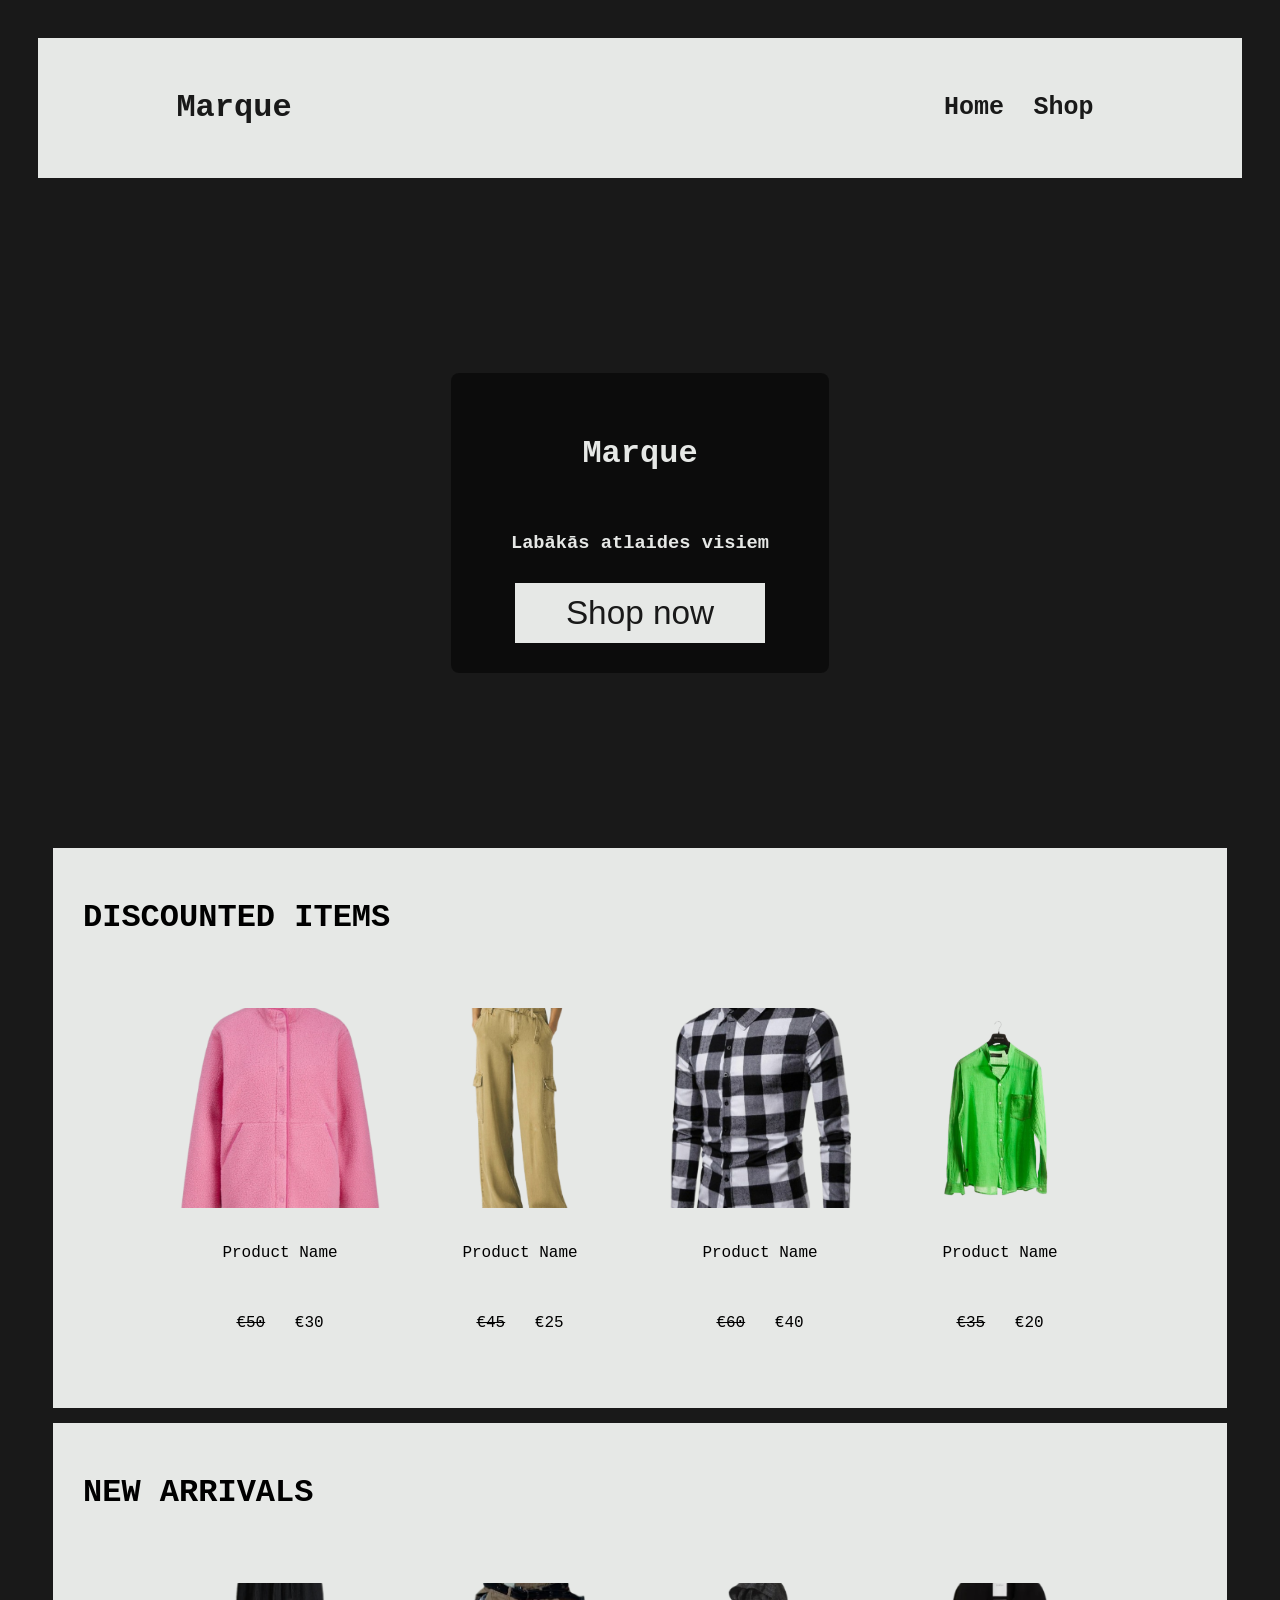
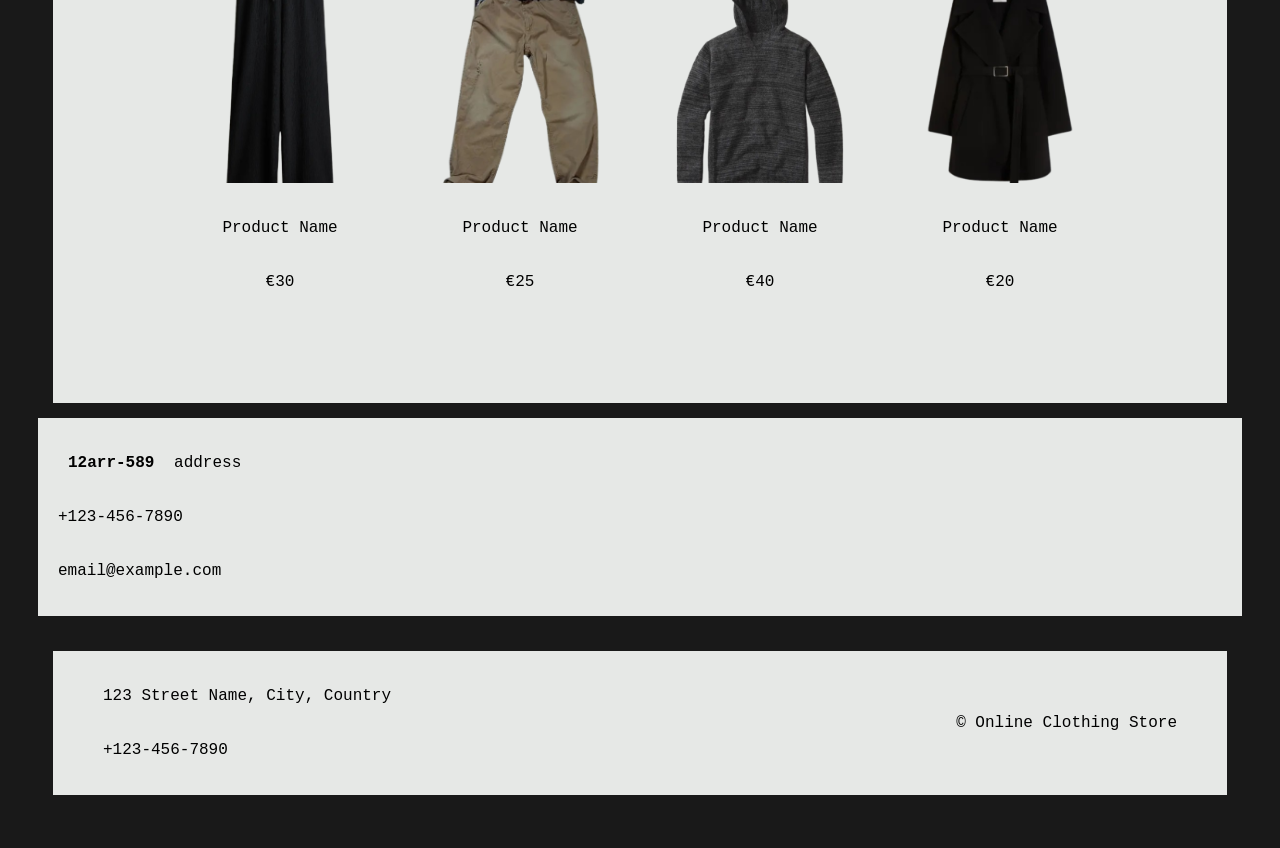
<file: index.html>
<!DOCTYPE html>
<html lang="en">
<head>
    <meta charset="UTF-8">
    <meta name="viewport" content="width=device-width, initial-scale=1.0">
    <title>Document</title>
    <link rel="stylesheet" href="main.css">
</head>
<body>
    <header>
    <div class="log_na">
        <h1>Marque</h1>
            <nav>
                <a href="index.html">Home</a>
                <a href="lapa2.html">Shop</a>
            </nav>
        </div>
    </header>
    <main>
        <div class="hero">
            <div class="hero_title">
                <h1>Marque</h1>
                <h3>Labākās atlaides visiem</h3>
                <button id="shop_here_but" onclick="window.location.href='lapa2.html'">Shop now</button>
            </div>
        </div>

        <div class="discount_item">
            <h1>DISCOUNTED ITEMS</h1>

            <div class="spacing_middle">
                <div class="discount_item_spacing">

                    <div class="product_card">
                        <img src="codeimg/discount1.png">
                        <p class="product_name">Product Name</p>
                        <p class="price"><s class="old_price">€50</s> <span class="new_price">€30</span></p>
                    </div>

                    <div class="product_card">
                        <img src="codeimg/discount2.png">
                        <p class="product_name">Product Name</p>
                        <p class="price"><s class="old_price">€45</s> <span class="new_price">€25</span></p>
                    </div>

                    <div class="product_card">
                        <img src="codeimg/discount3.png">
                        <p class="product_name">Product Name</p>
                        <p class="price"><s class="old_price">€60</s> <span class="new_price">€40</span></p>
                    </div>

                    <div class="product_card">
                        <img src="codeimg/discount4.png">
                        <p class="product_name">Product Name</p>
                        <p class="price"><s class="old_price">€35</s> <span class="new_price">€20</span></p>
                    </div>

                </div>
            </div>
        </div>


        <div class="discount_item">
            <h1>NEW ARRIVALS</h1>

            <div class="spacing_middle">
                <div class="discount_item_spacing">

                    <div class="product_card">
                        <img src="codeimg/discount5.png">
                        <p class="product_name">Product Name</p>
                        <span class="new_price">€30</span></p>
                    </div>

                    <div class="product_card">
                        <img src="codeimg/discount6.png">
                        <p class="product_name">Product Name</p>
                        <span class="new_price">€25</span></p>
                    </div>

                    <div class="product_card">
                        <img src="codeimg/discount7.png">
                        <p class="product_name">Product Name</p>
                        <span class="new_price">€40</span></p>
                    </div>

                    <div class="product_card">
                        <img src="codeimg/discount8.png">
                        <p class="product_name">Product Name</p>
                        <span class="new_price">€20</span></p>
                    </div>

                </div>
            </div>
        </div>

        <div class="info_details_end">
            <p><strong>12arr-589</strong> address</p>
            <p>+123-456-7890</p>
            <p>email@example.com</p>
        </div>
    </main>
    <footer>
        <div class="footer_content">
            <div class="footer_left">
                <p>123 Street Name, City, Country</p>
                <p>+123-456-7890</p>
            </div>
            <div class="footer_right">
                <p>© Online Clothing Store</p>
            </div>
        </div>
</footer>
    
</body>
</html>
</file>
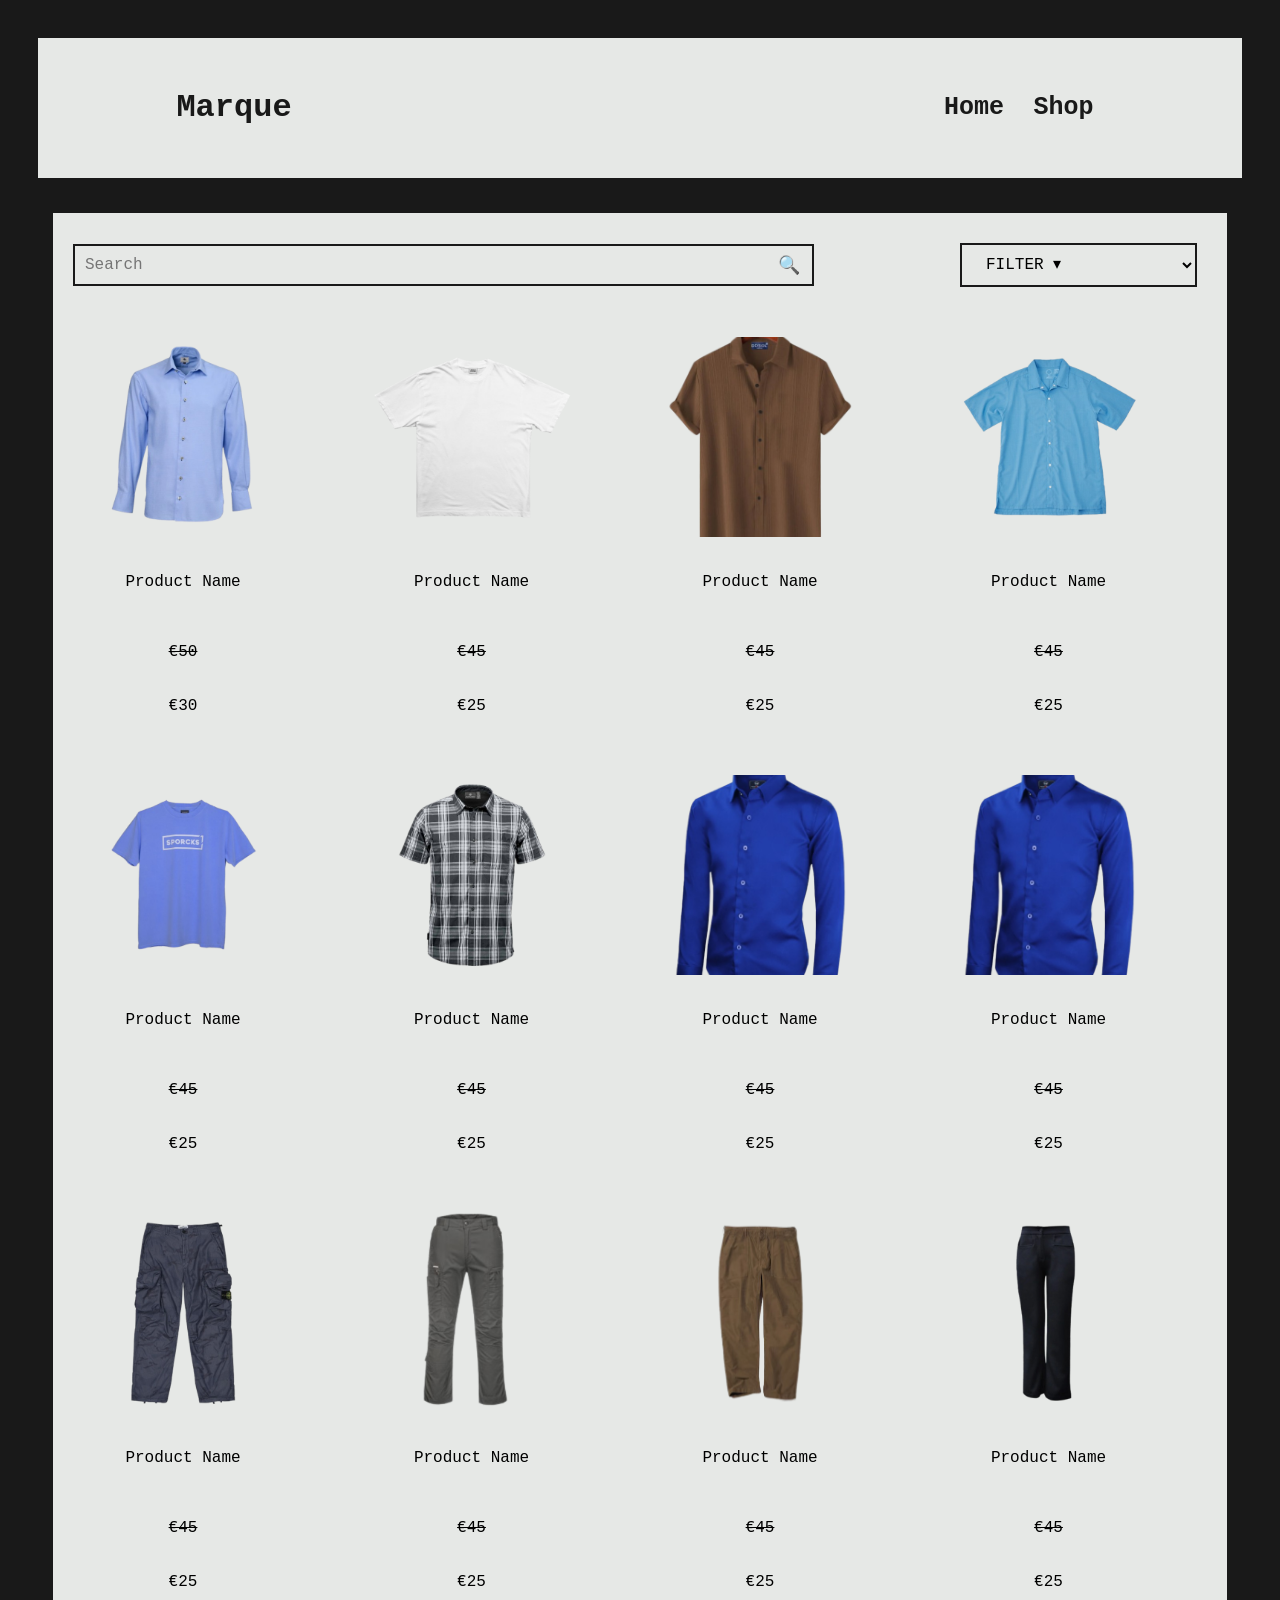
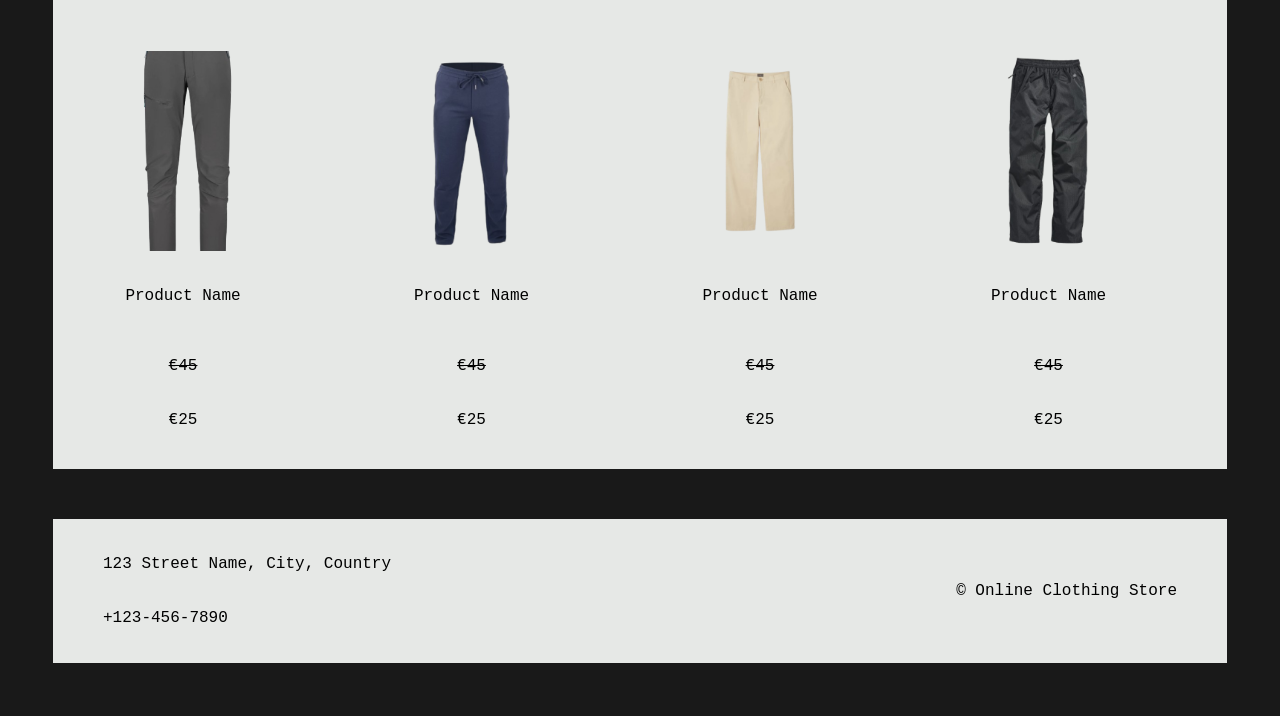
<file: lapa2.html>
<!DOCTYPE html>
<html lang="en">
<head>
    <meta charset="UTF-8">
    <meta name="viewport" content="width=device-width, initial-scale=1.0">
    <title>Document</title>
    <link rel="stylesheet" href="main.css">
</head>
<body>
    <header>
    <div class="log_na">
        <h1>Marque</h1>
            <nav>
                <a href="index.html">Home</a>
                <a href="lapa2.html">Shop</a>
            </nav>
        </div>
    </header>
    <main>
    <div class="shop_container">
        <div class="search_filter_bar">
            <div class="search_box">
                <input type="text" placeholder="Search">
                <button class="search_btn">🔍</button>
            </div>
            <div class="filter_box">
                <select>
                    <option>FILTER ▾</option>
                    <option>Price: Low to High</option>
                    <option>Price: High to Low</option>
                    <option>Newest</option>
                </select>
            </div>
        </div>
        <div class="product_grid">

            <div class="product_card">
                <img src="codeimg/main1.png">
                <p class="product_name">Product Name</p>
                <p class="price"><s class="old_price">€50</s></p>
                <span class="new_price">€30</span>
            </div>

            <div class="product_card">
                <img src="codeimg/main2.png">
                <p class="product_name">Product Name</p>
                <p class="price"><s class="old_price">€45</s></p>
                <span class="new_price">€25</span>
            </div>

            <div class="product_card">
                <img src="codeimg/main3.png">
                <p class="product_name">Product Name</p>
                <p class="price"><s class="old_price">€45</s></p>
                <span class="new_price">€25</span>
            </div>

            <div class="product_card">
                <img src="codeimg/main4.png">
                <p class="product_name">Product Name</p>
                <p class="price"><s class="old_price">€45</s></p>
                <span class="new_price">€25</span>
            </div>

            <div class="product_card">
                <img src="codeimg/main5.png">
                <p class="product_name">Product Name</p>
                <p class="price"><s class="old_price">€45</s></p>
                <span class="new_price">€25</span>
            </div>

            <div class="product_card">
                <img src="codeimg/main6.png">
                <p class="product_name">Product Name</p>
                <p class="price"><s class="old_price">€45</s></p>
                <span class="new_price">€25</span>
            </div>

            <div class="product_card">
                <img src="codeimg/main7.png">
                <p class="product_name">Product Name</p>
                <p class="price"><s class="old_price">€45</s></p>
                <span class="new_price">€25</span>
            </div>

            <div class="product_card">
                <img src="codeimg/main7.png">
                <p class="product_name">Product Name</p>
                <p class="price"><s class="old_price">€45</s></p>
                <span class="new_price">€25</span>
            </div>

            <div class="product_card">
                <img src="codeimg/main8.png">
                <p class="product_name">Product Name</p>
                <p class="price"><s class="old_price">€45</s></p>
                <span class="new_price">€25</span>
            </div>

            <div class="product_card">
                <img src="codeimg/main9.png">
                <p class="product_name">Product Name</p>
                <p class="price"><s class="old_price">€45</s></p>
                <span class="new_price">€25</span>
            </div>

            <div class="product_card">
                <img src="codeimg/main10.png">
                <p class="product_name">Product Name</p>
                <p class="price"><s class="old_price">€45</s></p>
                <span class="new_price">€25</span>
            </div>

            <div class="product_card">
                <img src="codeimg/main11.png">
                <p class="product_name">Product Name</p>
                <p class="price"><s class="old_price">€45</s></p>
                <span class="new_price">€25</span>
            </div>

            <div class="product_card">
                <img src="codeimg/main12.png">
                <p class="product_name">Product Name</p>
                <p class="price"><s class="old_price">€45</s></p>
                <span class="new_price">€25</span>
            </div>

            <div class="product_card">
                <img src="codeimg/main13.png">
                <p class="product_name">Product Name</p>
                <p class="price"><s class="old_price">€45</s></p>
                <span class="new_price">€25</span>
            </div>

            <div class="product_card">
                <img src="codeimg/main14.png">
                <p class="product_name">Product Name</p>
                <p class="price"><s class="old_price">€45</s></p>
                <span class="new_price">€25</span>
            </div>

            <div class="product_card">
                <img src="codeimg/main15.png">
                <p class="product_name">Product Name</p>
                <p class="price"><s class="old_price">€45</s></p>
                <span class="new_price">€25</span>
            </div>
        </div>
    </div>
</main>

<footer>
    <div class="footer_content">
        <div class="footer_left">
            <p>123 Street Name, City, Country</p>
            <p>+123-456-7890</p>
        </div>
        <div class="footer_right">
            <p>© Online Clothing Store</p>
        </div>
    </div>
</footer>
</body>
</html>
</file>
<file: main.css>
* {
    font-family: 'Courier New', Courier, monospace;
    padding: 10px;
}


body {
    background-color: #191919;
}

header {
    background-color: #E6E8E6;
    color: #191919;
    display: flex;
    padding: 10px;
    justify-content: center;
    margin: 10px;
}

.log_na {
    width: 80%;
    display: flex;
    align-items: center;
    padding: 10px;
    justify-content: space-between;
}

header nav a {
    text-decoration: none;
    color:#191919;
    font-size: 25px;
    font-weight: bold;
}


.hero {
    display: flex;
    background-image: url(https://www.iyubocustom.com/wp-content/uploads/2024/11/Inspiring-Clothing-Display-Ideas-6.jpeg);
    height: 600px;
    background-repeat: no-repeat;
    background-size: cover;         
    background-position: center;    
    color: #E6E8E6;
    justify-content: center;
    align-items: center; 
    margin: 15px
}


.hero_title {
    background-color: rgba(0, 0, 0, 0.5);  
    display: flex;
    flex-direction: column;        
    align-items: center;             
    text-align: center;
    padding: 30px 50px;
    border-radius: 8px;            
}


.desc_txt {
    display: flex;
    align-items: center;
        
}

#shop_here_but {
    color:#191919;
    background-color: #E6E8E6;
    width: 250px;
    height: 60px;
    margin: none;
    border: none;
    font-size: 25pt;
    font-family:'Gill Sans', 'Gill Sans MT', Calibri, 'Trebuchet MS', sans-serif;
    transition: all 0.5s;
}

#shop_here_but:hover {
    width: 270px;
    height: 80px;
}


.discount_item {
    margin: 15px;
    background-color: #E6E8E6;
    padding: 20px;
    
}


.discount_item_spacing {
    display: flex;
    flex-direction: row;
    gap: 20px;
    justify-content: center;
    flex-wrap: wrap;
}


.product_card {
    display: flex;
    flex-direction: column;
    align-items: center;
    width: 200px;
}


.product_card img {
    width: 100%;
    height: 200px;
    object-fit: cover;  
}

.info_details_end {
    background-color: #E6E8E6;
}

.footer_content {
    background-color: #E6E8E6;
    display: flex;
    justify-content: space-between;
    align-items: center;
    padding: 10px 40px;
    margin: 15px;
}

.footer_left, .footer_right {
    padding: 0;
}

.shop_container {
    background-color: #E6E8E6;
    margin: 15px;
    padding: 20px;
}

.search_filter_bar {
    display: flex;
    justify-content: space-between;
    align-items: center;
    margin-bottom: 20px;
    padding: 0;
}

.search_box {
    display: flex;
    align-items: center;
    border: 2px solid #191919;
    padding: 0;
    width: 65%;
}

.search_box input {
    border: none;
    outline: none;
    background: transparent;
    width: 100%;
    font-size: 16px;
    padding: 10px;
}

.search_btn {
    background: none;
    border: none;
    cursor: pointer;
    font-size: 18px;
    padding: 8px 12px;
}

.filter_box select {
    border: 2px solid #191919;
    background: #E6E8E6;
    font-size: 16px;
    padding: 10px 20px;
    cursor: pointer;
    font-family: 'Courier New', Courier, monospace;
}

.product_grid {
    display: grid;
    grid-template-columns: repeat(4, 1fr);
    gap: 20px;
    padding: 0;
}
</file>
